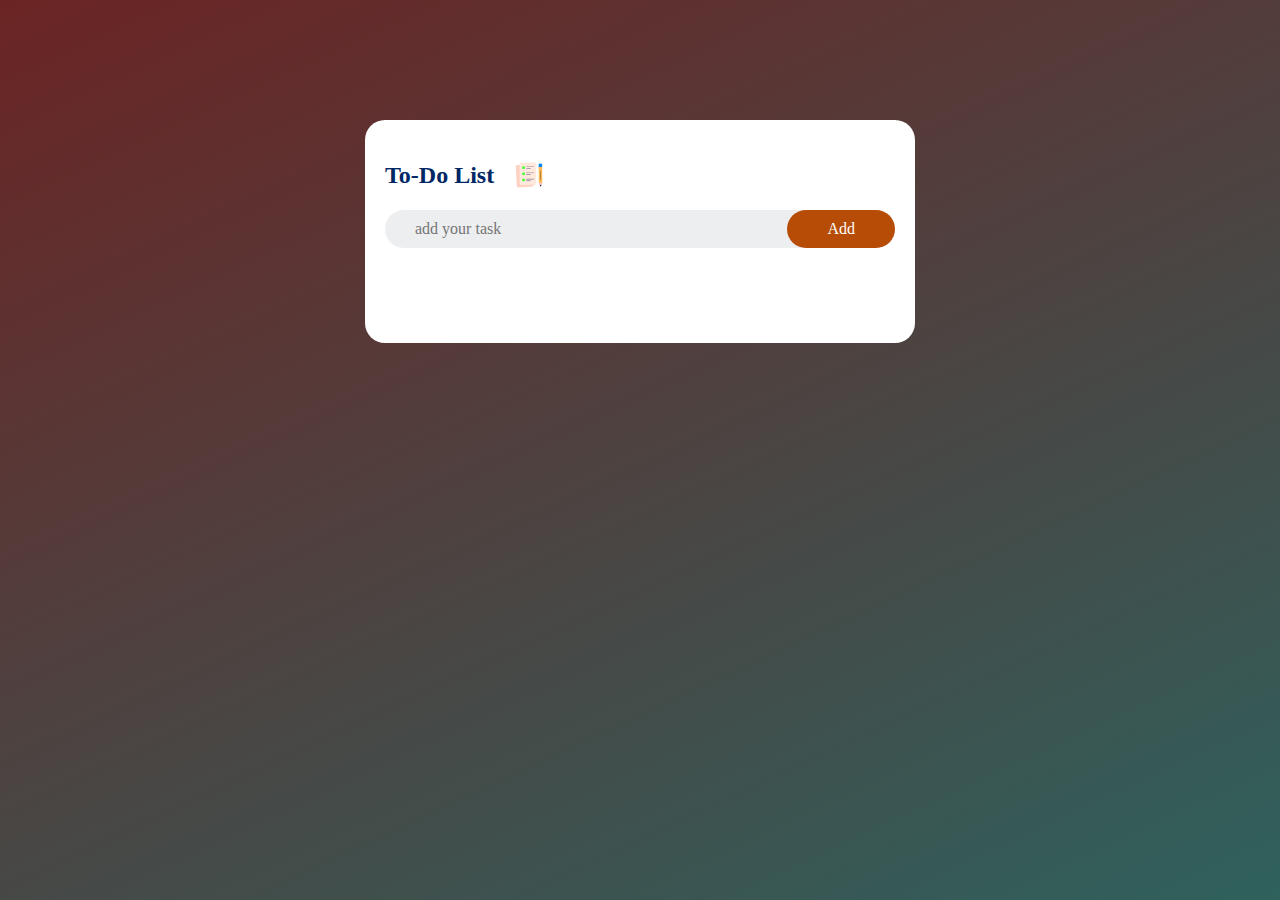
<file: todo.html>
<!DOCTYPE html>
<html lang="en">
  <head>
    <meta charset="UTF-8" />
    <meta name="viewport" content="width=device-width, initial-scale=1.0" />
    <title>TODO-LIST</title>
    <link rel="stylesheet" href="style.css" />
  </head>
  <body>
    <div class="container">
      <div class="todo-app">
        <h2>To-Do List <img src="images/icon.png" /></h2>
        <div class="row">
          <input type="text" id="input-box" placeholder="add your task" />
          <button onclick="addTask()">Add</button>
        </div>
        <ul id="list-container">
        </ul>
      </div>
    </div>
    <script src="app.js"></script>
  </body>
</html>
</file>
<file: style.css>
* {
  padding: 0;
  margin: 0;
  box-sizing: border-box;
  font-family: Cambria, Cochin, Georgia, Times, "Times New Roman", serif;
}

body,
html {
  height: 100%;
  width: 100%;
}

.container {
  width: 100%;
  height: 100vh;
  padding: 20px;
  background: linear-gradient(155deg, rgb(107, 36, 36), rgb(47, 97, 93));
}

.todo-app {
  width: 100%;
  max-width: 550px;
  background-color: #fff;
  padding: 40px 20px 70px;
  border-radius: 20px;
  margin: 100px auto 20px;
}

.todo-app h2 {
  display: flex;
  align-items: center;
  margin-bottom: 20px;
  color: #002765;
}

.todo-app h2 img {
  width: 30px;
  margin-left: 20px;
}

.row {
  display: flex;
  justify-content: space-between;
  align-items: center;
  background: #edeef0;
  margin-bottom: 25px;
  padding-left: 20px;
  border-radius: 30px;
}

input {
  border: none;
  outline: none;
  flex: 1;
  background: transparent;
  padding: 10px;
  font-size: 16px;
}

button {
  padding: 10px 40px;
  font-size: 16px;
  border: none;
  border-radius: 24px;
  background: #b64c05;
  color: #fff;
  cursor: pointer;
}

ul li {
  list-style: none;
  font-size: 17px;
  padding: 17px 8px 12px 50px;
  user-select: none;
  cursor: pointer;
  position: relative;
}

ul li::before {
  content: "";
  height: 28px;
  width: 28px;
  position: absolute;
  background-image: url(images/unchecked.png);
  background-size: cover;
  background-position: center;
  top: 12px;
  left: 8px;
}

ul li.checked {
  color: #555;
  text-decoration: line-through;
}

ul li.checked::before {
  background-image: url(images/checked.png);
}

ul li span {
  right: 0;
  top: 5px;
  line-height: 40px;
  position: absolute;
  font-size: 22px;
  color: #666;
  border-radius: 25px;
  height: 40px;
  width: 40px;
  text-align: center;
}

ul li span:hover {
  background: #edeef0;
}

@media (max-width: 768px) {
  .todo-app {
    padding: 20px 10px 50px;
    margin: 50px auto 20px;
  }

  .todo-app h2 {
    font-size: 24px;
    margin-bottom: 15px;
  }

  .todo-app h2 img {
    width: 25px;
    margin-left: 15px;
  }

  .row {
    flex-direction: column;
    align-items: flex-start;
    padding: 15px;
  }

  input {
    width: 100%;
    font-size: 14px;
  }

  button {
    margin-top: 10px;
    padding: 10px 20px;
    font-size: 14px;
    width: 100%;
  }

  ul li {
    font-size: 14px;
    padding: 15px 8px 12px 40px;
  }

  ul li::before {
    height: 20px;
    width: 20px;
    top: 15px;
    left: 8px;
  }

  ul li span {
    font-size: 18px;
    height: 30px;
    width: 30px;
  }
}

@media (max-width: 480px) {
  .todo-app {
    padding: 15px 5px 40px;
    margin: 30px auto 10px;
  }

  .todo-app h2 {
    font-size: 20px;
    margin-bottom: 10px;
  }

  .todo-app h2 img {
    width: 20px;
    margin-left: 10px;
  }

  .row {
    padding: 10px;
  }

  input {
    font-size: 12px;
  }

  button {
    padding: 8px 15px;
    font-size: 12px;
  }

  ul li {
    font-size: 12px;
    padding: 12px 8px 10px 35px;
  }

  ul li::before {
    height: 15px;
    width: 15px;
  }

  ul li span {
    font-size: 16px;
    height: 25px;
    width: 25px;
  }
}
</file>
